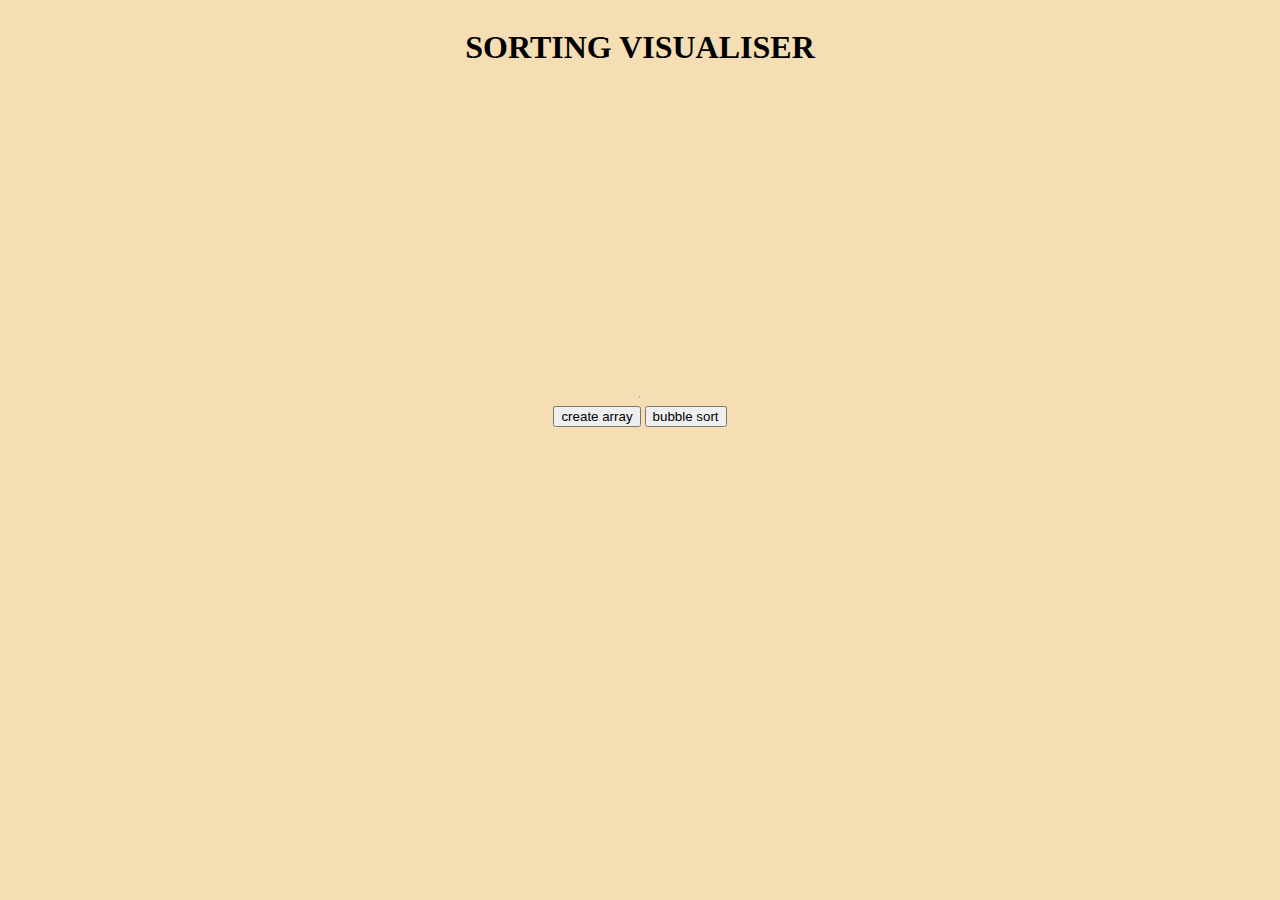
<file: index.html>
<!DOCTYPE html>

<head>
    <title> Sorting Visualiser </title>
    <link rel="stylesheet" href="sorter.css" />
</head>

<body>
    <h1> SORTING VISUALISER</h1>
    <div id="container"></div>
    <hr>
    <div>
        <button onclick="init()">create array</button>
        <button onClick="bubble()">bubble sort</button>
    </div>
    <script src="sorter.js"></script>
</body>

</html>
</file>
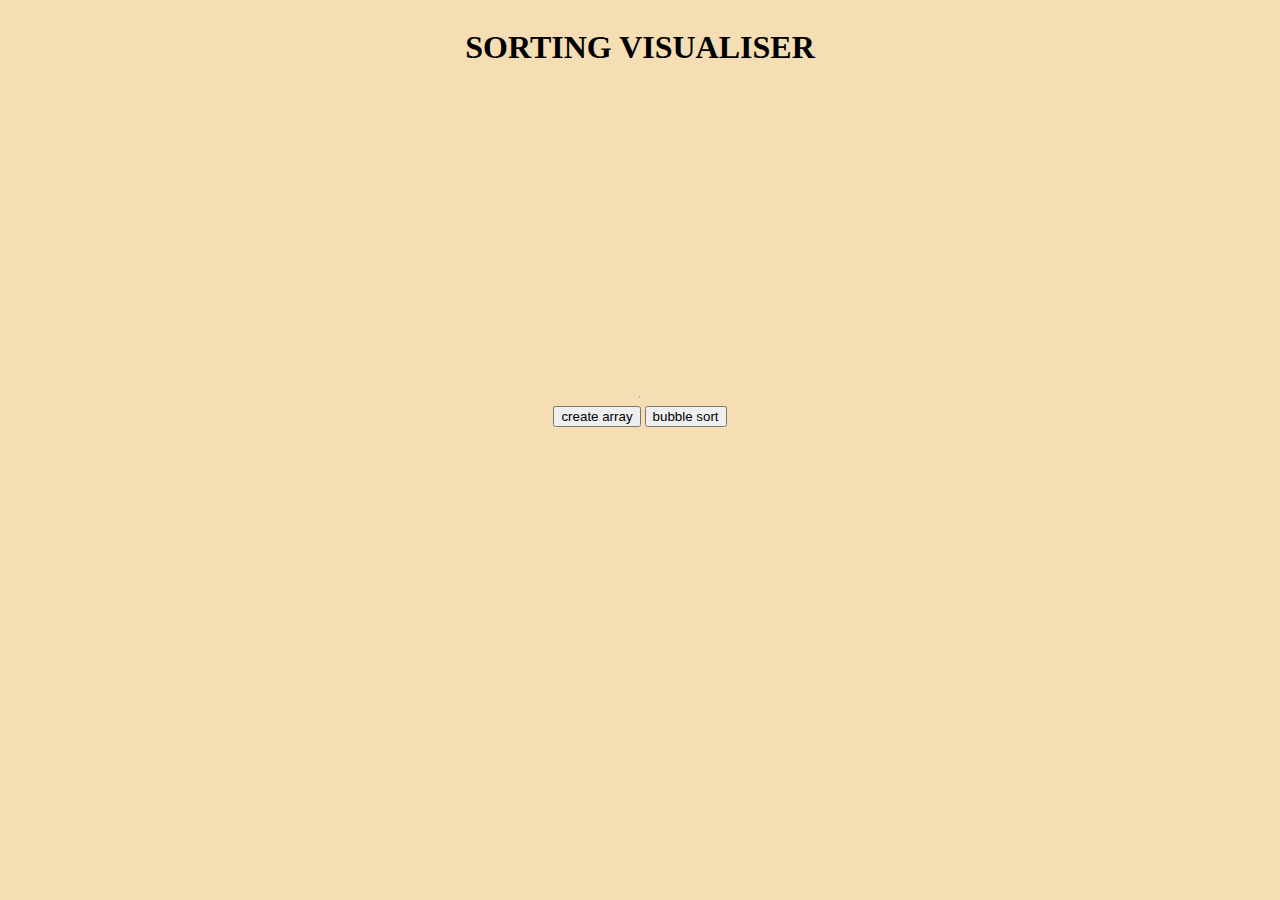
<file: sorter.html>
<!DOCTYPE html>

<head>
    <title> Sorting Visualiser </title>
    <link rel="stylesheet" href="sorter.css" />
</head>

<body>
    <h1> SORTING VISUALISER</h1>
    <div id="container"></div>
    <hr>
    <div>
        <button onclick="init()">create array</button>
        <button onClick="bubble()">bubble sort</button>
    </div>
    <script src="sorter.js"></script>
</body>

</html>
</file>
<file: sorter.css>
#container {
    height: 300px;
    display: flex;
    align-items: flex-end;
}

body {
    display: flex;
    align-items: center;
    flex-direction: column;
    background-color: wheat;
}

.bar {
    width: 15px;
    background-color: yellow;
    margin: 1px;
}
</file>
